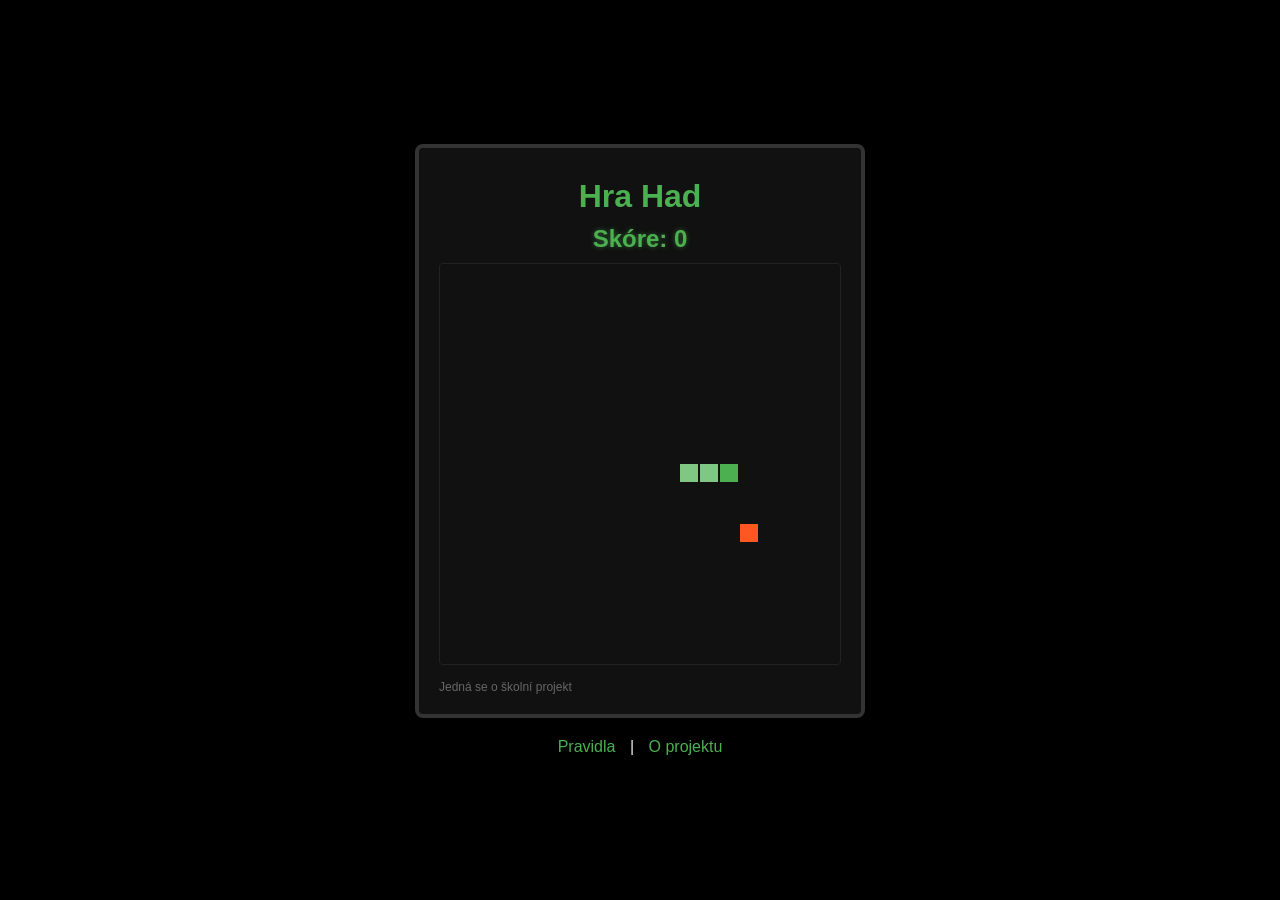
<file: index.html>
<!DOCTYPE html>
<html lang="cs">
<head>
    <meta charset="UTF-8">
    <meta name="viewport" content="width=device-width, initial-scale=1.0">
    <title>Hra Had (Snake)</title>
    <link rel="stylesheet" href="Ukol.css">
    <link rel="icon" type="image/x-icon" href="../abohac/favicon.ico">
</head>
<body>

<div id="game-container">
    <h1>Hra Had</h1>

    <div id="score-board">Skóre: <span id="score">0</span></div>

    <div class="canvas-wrapper" style="position: relative;">
        <canvas id="gameCanvas" width="400" height="400"></canvas>

        <div id="game-over-text" class="hidden">
            <h2>Hra skončila!</h2>
            <p>Stiskni Mezerník pro novou hru.</p>
        </div>
    </div>

    <div id="bottom-left-text">Jedná se o školní projekt</div>
</div>
<nav style="margin-top: 20px;">
    <a href="2.html" style="color: #4caf50; margin: 0 10px; text-decoration: none;">Pravidla</a> |
    <a href="231.html" style="color: #4caf50; margin: 0 10px; text-decoration: none;">O projektu</a>
</nav>
<script src="Ukol.js"></script>
</body>
</html>
</file>
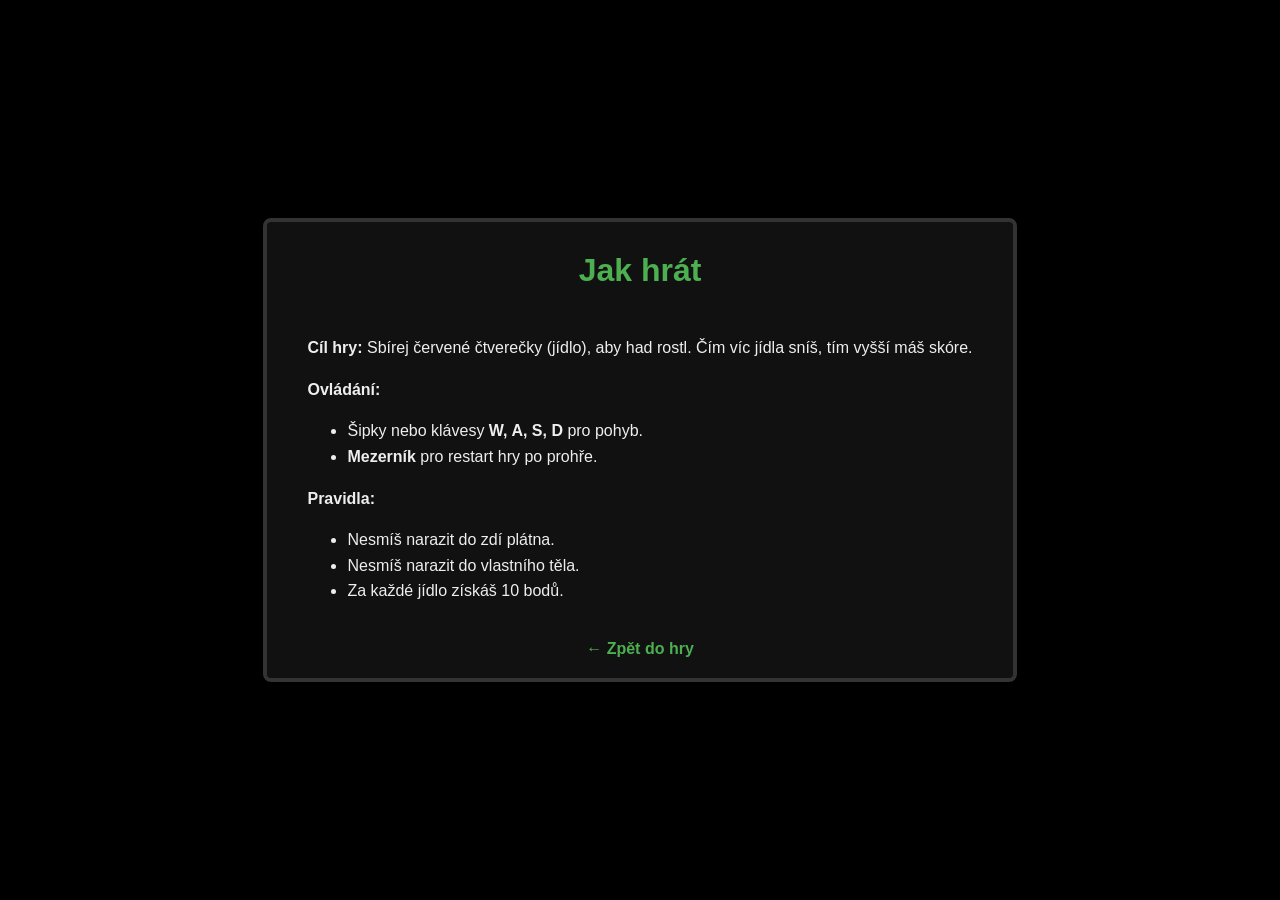
<file: 2.html>
<!DOCTYPE html>
<html lang="cs">
<head>
  <meta charset="UTF-8">
  <title>Jak hrát - Had</title>
  <link rel="stylesheet" href="Ukol.css">
</head>
<body>

<div id="game-container">
  <h1>Jak hrát</h1>

  <div style="text-align: left; padding: 20px; line-height: 1.6;">
    <p><strong>Cíl hry:</strong> Sbírej červené čtverečky (jídlo), aby had rostl. Čím víc jídla sníš, tím vyšší máš skóre.</p>

    <p><strong>Ovládání:</strong></p>
    <ul>
      <li>Šipky nebo klávesy <strong>W, A, S, D</strong> pro pohyb.</li>
      <li><strong>Mezerník</strong> pro restart hry po prohře.</li>
    </ul>

    <p><strong>Pravidla:</strong></p>
    <ul>
      <li>Nesmíš narazit do zdí plátna.</li>
      <li>Nesmíš narazit do vlastního těla.</li>
      <li>Za každé jídlo získáš 10 bodů.</li>
    </ul>
  </div>

  <a href="index.html" style="color: #4caf50; text-decoration: none; font-weight: bold;">← Zpět do hry</a>
</div>

</body>
</html>
</file>
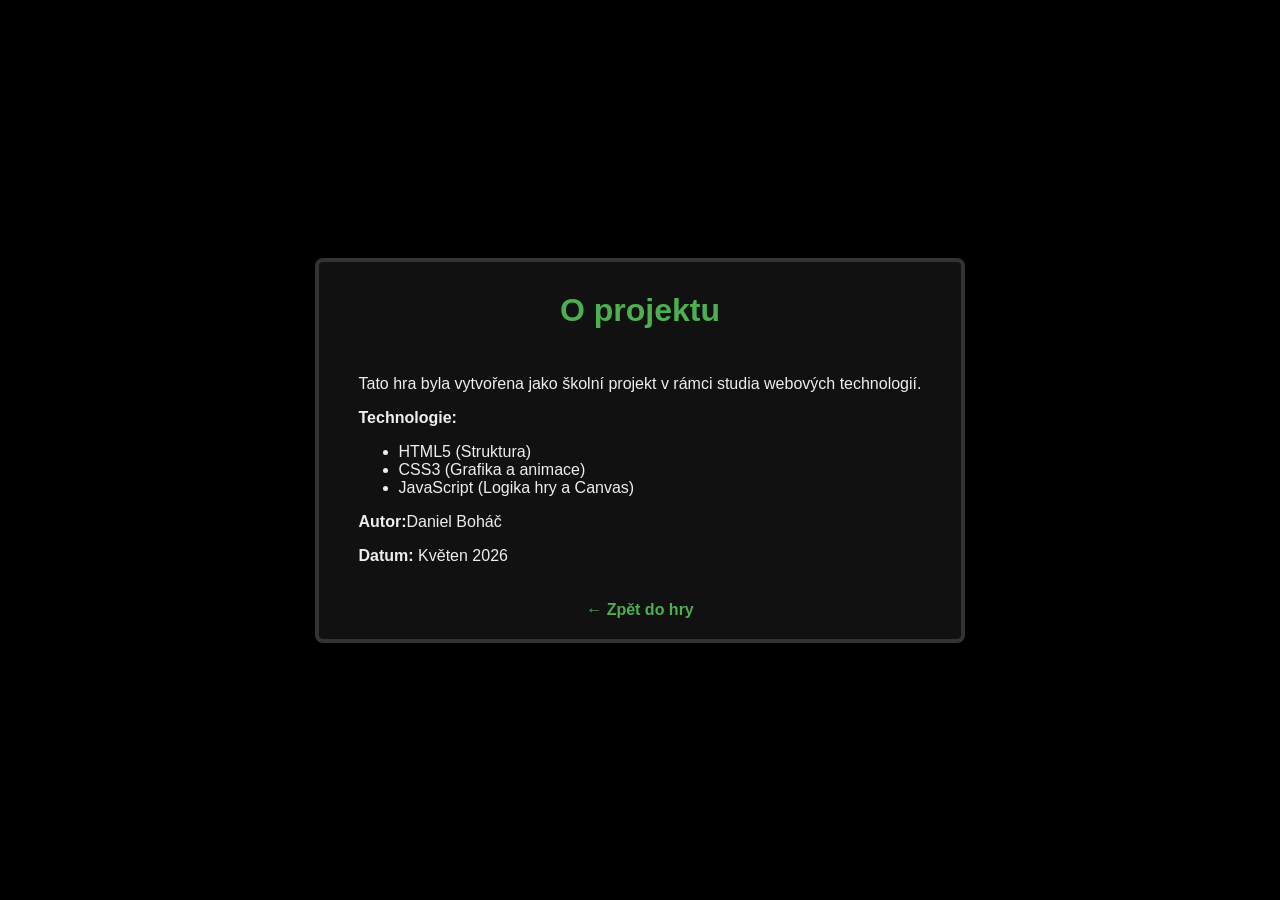
<file: 231.html>
<!DOCTYPE html>
<html lang="cs">
<head>
  <meta charset="UTF-8">
  <title>O projektu - Had</title>
  <link rel="stylesheet" href="Ukol.css">
</head>
<body>

<div id="game-container">
  <h1>O projektu</h1>

  <div style="text-align: left; padding: 20px;">
    <p>Tato hra byla vytvořena jako školní projekt v rámci studia webových technologií.</p>

    <p><strong>Technologie:</strong></p>
    <ul>
      <li>HTML5 (Struktura)</li>
      <li>CSS3 (Grafika a animace)</li>
      <li>JavaScript (Logika hry a Canvas)</li>
    </ul>

    <p><strong>Autor:</strong>Daniel Boháč</p>
    <p><strong>Datum:</strong> Květen 2026</p>
  </div>

  <a href="index.html" style="color: #4caf50; text-decoration: none; font-weight: bold;">← Zpět do hry</a>
</div>

</body>
</html>
</file>
<file: Ukol.css>
/* Základní nastavení stránky */
body {
    background-color: #000000;
    color: #eee;
    font-family: 'Segoe UI', Tahoma, Geneva, Verdana, sans-serif;
    display: flex;
    flex-direction: column;
    align-items: center;
    justify-content: center;
    height: 100vh;
    margin: 0;
    overflow: hidden;
}

h1 {
    color: #4caf50;
    margin: 10px 0;
}

#game-container {
    position: relative;
    border: 4px solid #333;
    border-radius: 8px;
    box-shadow: 0 0 20px rgba(0, 0, 0, 0.5);
    background-color: #111;
    padding: 20px;
    text-align: center;
}

canvas {
    display: block;
    background-color: #111;
    border-radius: 4px;
    border: 1px solid #222;
}

#score-board {
    font-size: 24px;
    font-weight: bold;
    margin-bottom: 10px;
    color: #4caf50;
    text-shadow: 0 0 5px rgba(76, 175, 80, 0.5);
}

#game-over-text {
    position: absolute;
    top: 50%;
    left: 50%;
    transform: translate(-50%, -50%);
    background: rgba(0, 0, 0, 0.9);
    padding: 20px;
    width: 80%;
    text-align: center;
    border-radius: 10px;
    border: 2px solid #ff5722;
    z-index: 10;
}

#game-over-text h2 {
    color: #ff5722;
    margin: 0;
}

.hidden {
    display: none;
}

#bottom-left-text {
    margin-top: 15px;
    font-size: 12px;
    color: #666;
    text-align: left;
}
</file>
